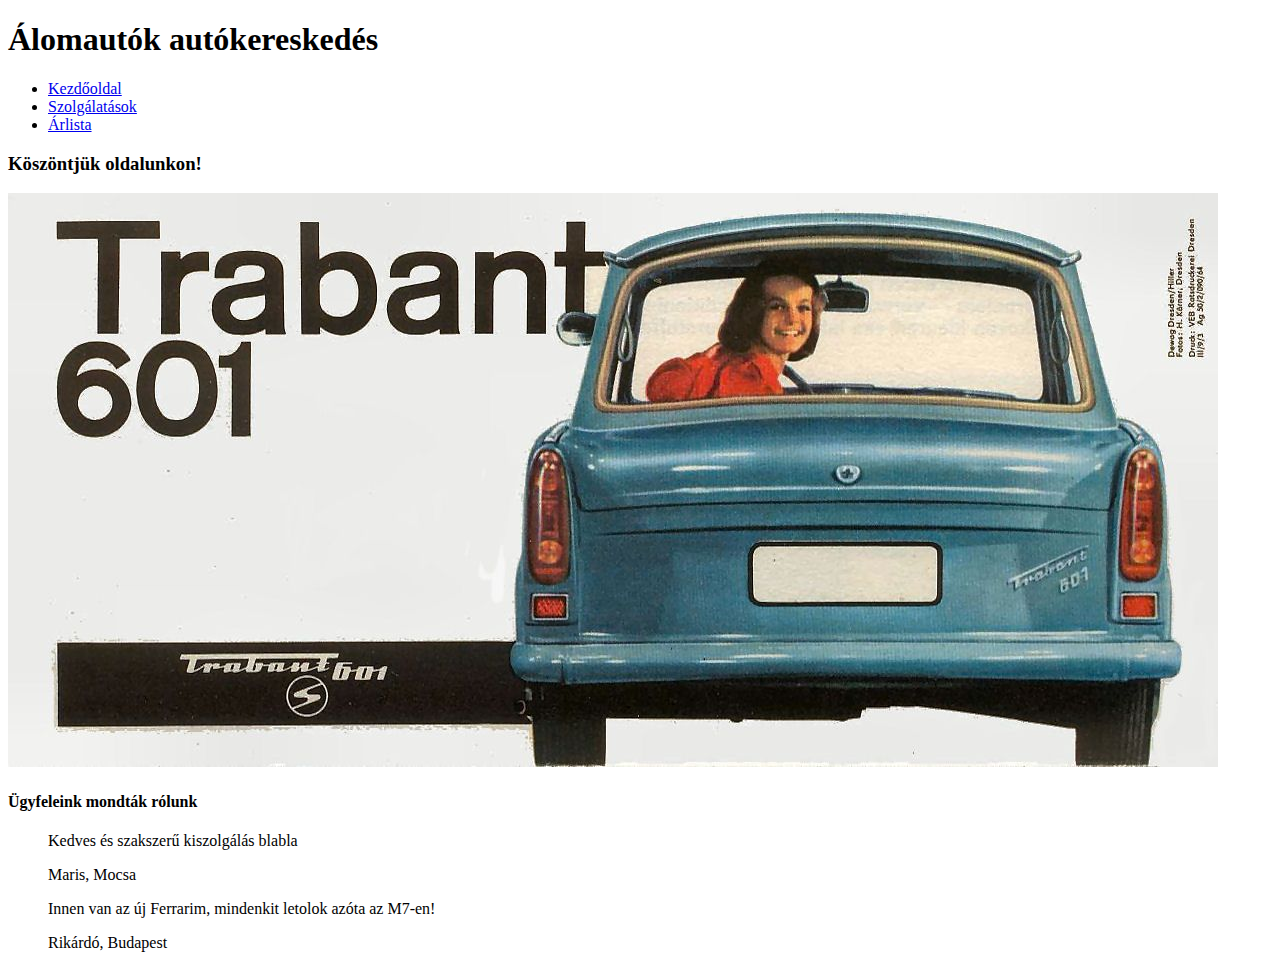
<file: index.html>
<!DOCTYPE html>
<html lang="hu">
<head>
    <meta charset="UTF-8">
    <meta http-equiv="X-UA-Compatible" content="IE=edge">
    <meta name="viewport" content="width=device-width, initial-scale=1.0">
    <title>Autókereskedés</title>
    <link rel="stylesheet" href="https://cdn.jsdelivr.net/npm/bootstrap@4.6.1/dist/css/bootstrap.min.css" integrity="sha384-zCbKRCUGaJDkqS1kPbPd7TveP5iyJE0EjAuZQTgFLD2ylzuqKfdKlfG/eSrtxUkn" crossorigin="anonymous">
</head>
<body>
    
    <div class="container">

        <header>
            <!--Cim-->
            <h1 class="text-right display-3">Álomautók autókereskedés</h1>
        </header>

        <div class="row">

            <div class="col-sm-2 bg-light"><!--menu-->
            
            <nav class="navbar">
                <ul class="navbar-nav">
                    <li class="nav-item">
                        <a class="nav-link" href="index.html">Kezdőoldal</a>
                    </li>
                    <li class="nav-item">
                        <a class="nav-link" href="szolgaltatasok.html">Szolgálatások</a>
                    </li>
                    <li class="nav-item">
                        <a class="nav-link" href="arlista.html">Árlista</a>
                    </li>
                </ul>
            </nav>
            
            
            </div>
            <div class="col-sm-10"><!--tartalom-->
            
            <h3 class="text-center text-success">Köszöntjük oldalunkon!</h3>

            <div class="text-center">
                <img src="kezdooldal.jpg" class="w-75 mb-5">
            </div>
            

            <h4 class="text-center bg-primary text-white p-3">Ügyfeleink mondták rólunk</h4>
            <blockquote class="blockquote">
                <p>Kedves és szakszerű kiszolgálás blabla</p>
                <footer class="blockquote-footer">Maris, Mocsa</footer>
            </blockquote>
            <blockquote class="blockquote">
                <p>Innen van az új Ferrarim, mindenkit letolok azóta az M7-en!</p>
                <footer class="blockquote-footer">Rikárdó, Budapest</footer>
            </blockquote>
            </div>

        </div>

        <footer>
            <!--lábléc-->

        </footer>




    </div>

</body>
</html>
</file>
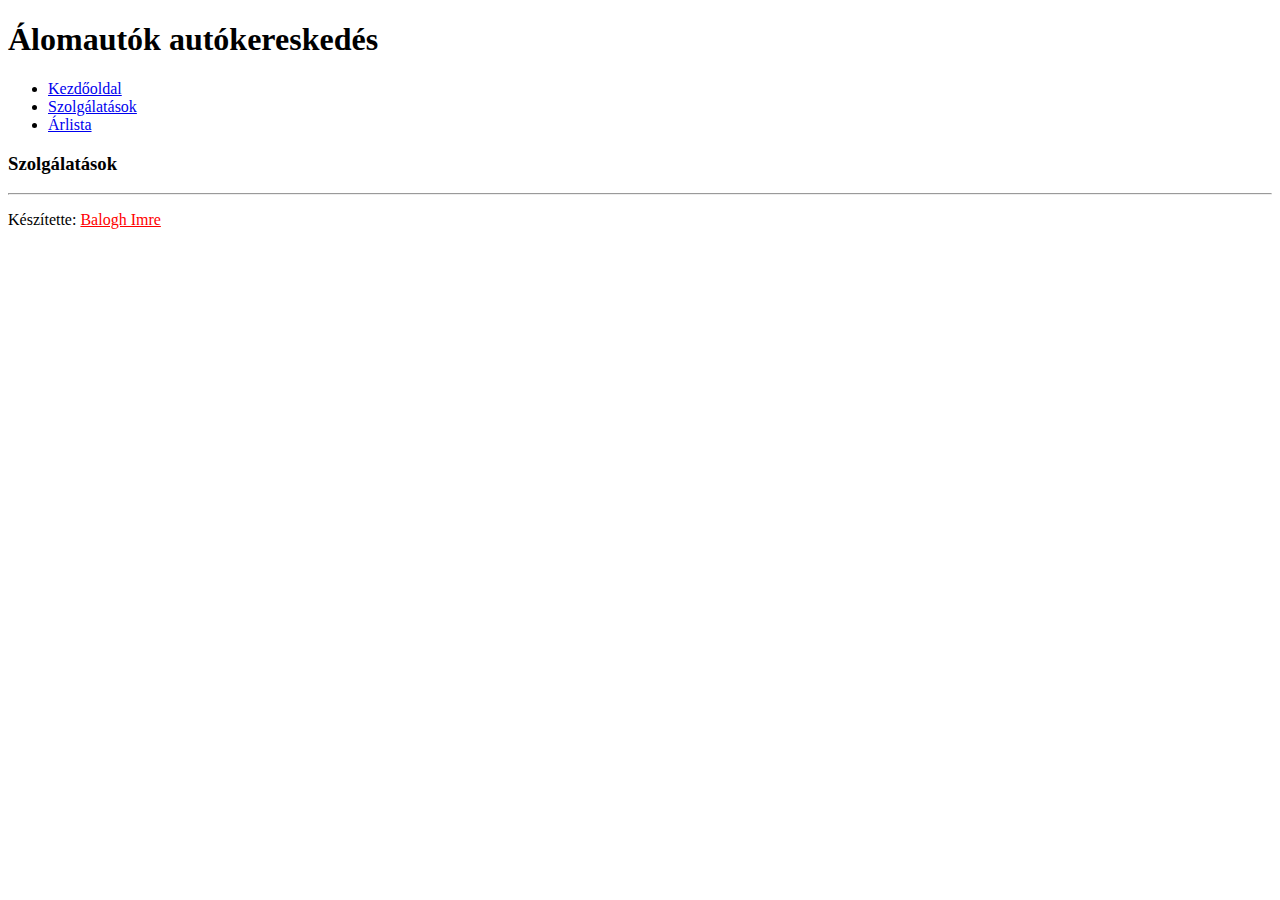
<file: szolgaltatasok.html>
<!DOCTYPE html>
<html lang="hu">
<head>
    <meta charset="UTF-8">
    <meta http-equiv="X-UA-Compatible" content="IE=edge">
    <meta name="viewport" content="width=device-width, initial-scale=1.0">
    <title>Autókereskedés</title>
    <link rel="stylesheet" href="https://cdn.jsdelivr.net/npm/bootstrap@4.6.1/dist/css/bootstrap.min.css" integrity="sha384-zCbKRCUGaJDkqS1kPbPd7TveP5iyJE0EjAuZQTgFLD2ylzuqKfdKlfG/eSrtxUkn" crossorigin="anonymous">
    <link rel="stylesheet" href="autokereskedes.css">
</head>
<body>
    
    <div class="container">

        <header>
            <!--Cim-->
            <h1 class="text-right display-3">Álomautók autókereskedés</h1>
        </header>

        <div class="row">

            <div class="col-sm-2 bg-light"><!--menu-->
            
            <nav class="navbar">
                <ul class="navbar-nav">
                    <li class="nav-item">
                        <a class="nav-link" href="index.html">Kezdőoldal</a>
                    </li>
                    <li class="nav-item">
                        <a class="nav-link" href="szolgaltatasok.html">Szolgálatások</a>
                    </li>
                    <li class="nav-item">
                        <a class="nav-link" href="arlista.html">Árlista</a>
                    </li>
                </ul>
            </nav>
            
            
            </div>
            <div class="col-sm-10"><!--tartalom-->
            
            <h3 class="text-center text-success">Szolgálatások</h3>

        
            </div>

        </div>


        <hr>
        <footer class="text-center py-2">
            <!--lábléc-->
            <p>Készítette: 
                <a href="https://github.com/baloghim" target="blank">Balogh Imre</a></p>
        </footer>




    </div>

</body>
</html>
</file>
<file: autokereskedes.css>
footer a, footer a:hover, footer:active, footer:visited {
    color:red;
}
</file>
